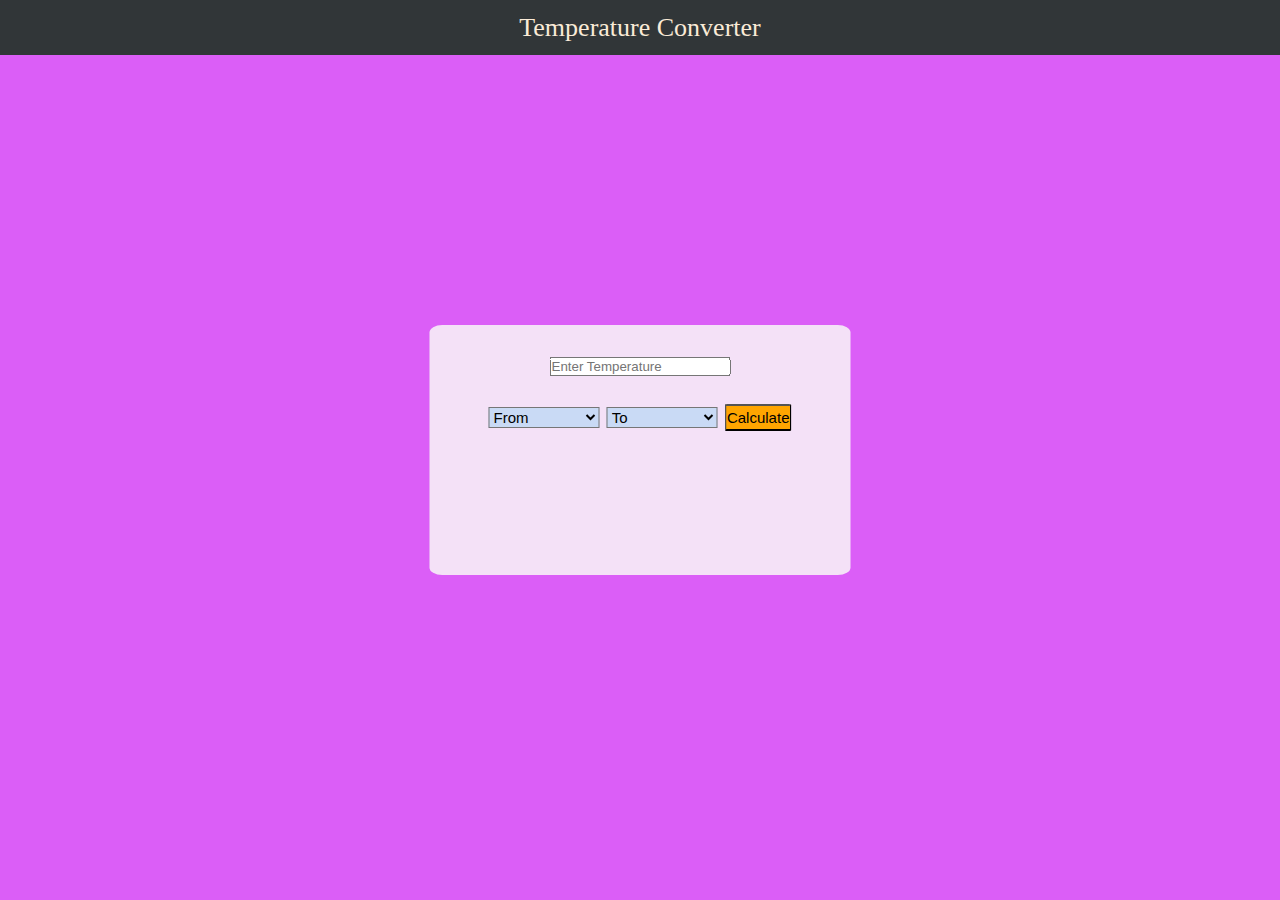
<file: Temperature Converter/index.html>
<!DOCTYPE html>
<html lang="en">
<head>
    <meta charset="UTF-8">
    <meta http-equiv="X-UA-Compatible" content="IE=edge">
    <meta name="viewport" content="width=device-width, initial-scale=1.0">
    <title>Temperature Converter</title>
    <link rel="stylesheet" href="style.css">
</head>
<body bgcolor="#db5ef7">
    <div class="name">
        <p>Temperature Converter</p>
    </div>
    <div class="main">
        <div class="input">
    <span><input type="text" id="in" placeholder="Enter Temperature"></span>
        </div>
        <div class="sb">
            <div>
    <select name="" id="from1">
        <option value="from" selected disabled hidden>From</option>
        <option value="1">Celsius(°C)</option>
        <option value="2">Fahrenhit(°F)</option>
        <option value="3">Kelvin(K)</option>
        <option value="4">Rankine(°R)</option>
    </select>
    </div>
    <div>
    <select name="" id="to1">
        <option value="to" selected disabled hidden>To</option>
        <option value="5">Celsius(°C)</option>
        <option value="6">Fahrenhit(°F)</option>
        <option value="7">Kelvin(K)</option>
        <option value="8">Rankine(°R)</option>
        <option value="9">All</option>
    </select>
    </div>
    <div>
    <button onclick="onChange()">Calculate</button>
    </div>
    </div>
    <div class="output">
    <center><p id="out"></p></center>
    </div>
    </div>
    <script src="script.js"></script>
</body>
</html>
</file>
<file: Temperature Converter/style.css>
*{
    margin: 0;
    padding: 0;
    box-sizing: border-box;
}

.name{
  width:100%;
  height:55px;
  background-color:#313638;
  color:antiquewhite;
  display: flex;
  justify-content: center;
  align-items: center;
  font-size: 26px;
}

.main{
  left: 50%;
  top: 50%;
  position: absolute;
  transform: translate(-50%,-50%);
  background-color: #f4e1f7;
  width: 421px;
  height: 250px;
  border-radius: 3%;
}

.input{
  align-items: center;
  display: flex;
  justify-content: center;
  margin-top:32px;
}

.sb{
  align-items: center;
  display: flex;
  justify-content:center;
  margin-top: -31px;
  padding: 59px;
  justify-content:space-between;
}

select{
  background-color: #c9daf5;
  font-size: 15px;
}

button{
  border-radius: 5%;
  background-color:orange;
  height:27px;
  font-size: 15px;
}

.output{
  margin-top: -23px;
}
</file>
